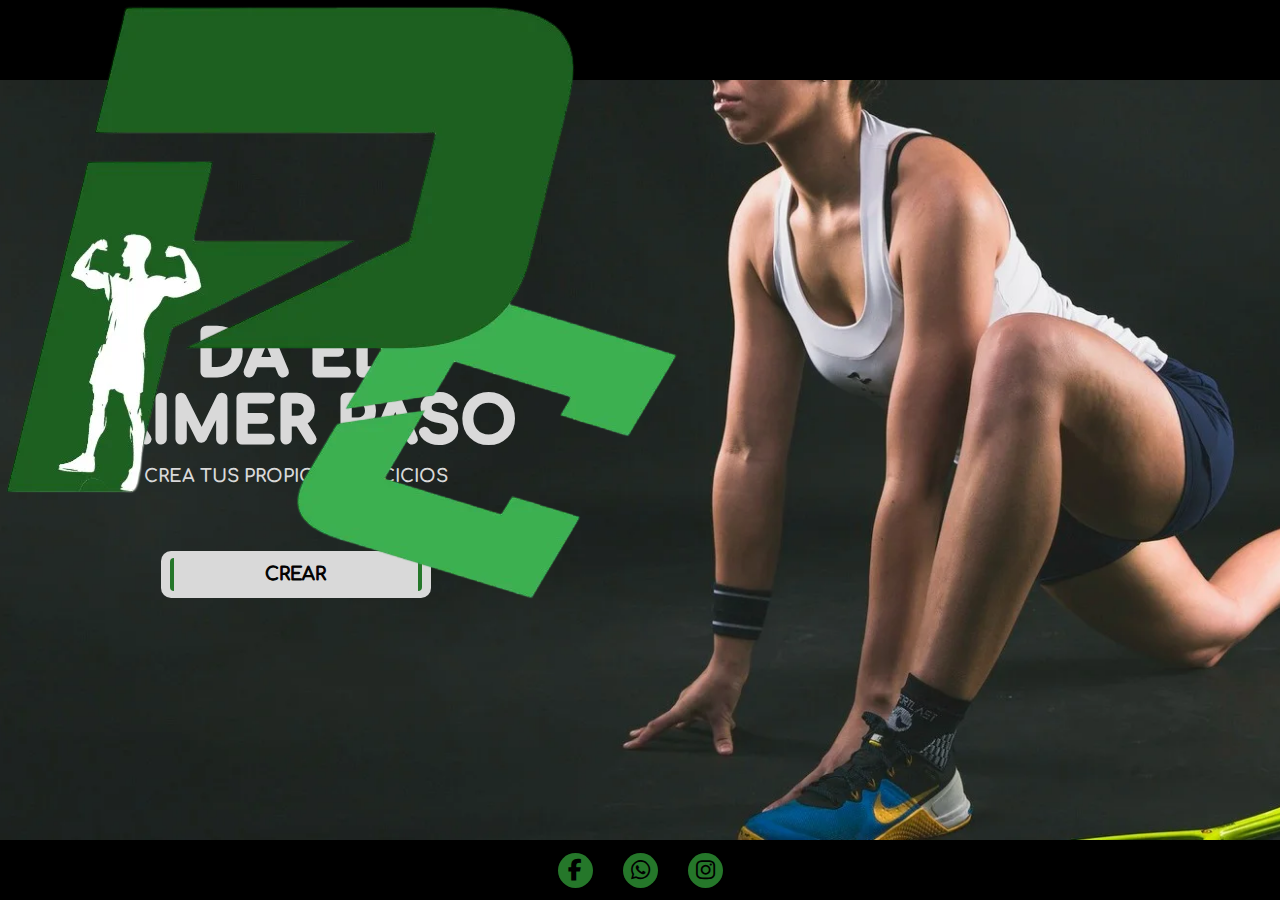
<file: exercises.html>
<!DOCTYPE html>
<html lang="en">
<head>
    <meta charset="UTF-8">
    <meta http-equiv="X-UA-Compatible" content="IE=edge">
    <meta name="viewport" content="width=device-width, initial-scale=1.0">
    
    <title>PoseCoach</title>
    <meta name="title" content="PoseCoach">
    <meta name="description" content="PoseCoach - Your personal exercise companion.">
    <link rel="icon" href="./assets/images/IconPC.ico">

    <!-- ======================= CSS ======================= -->
    <link rel="stylesheet" href="./assets/css/exercises.css">

    <!-- ======================= FONTS ======================= -->
    <link rel="preconnect" href="https://fonts.googleapis.com">
    <link rel="preconnect" href="https://fonts.gstatic.com" crossorigin>
    <link href="https://fonts.googleapis.com/css2?family=Comfortaa:wght@300..700&family=Figtree:ital,wght@0,300..900;1,300..900&display=swap" rel="stylesheet">

    <!-- ======================= ICONS ======================= -->
    <link rel="stylesheet" href="https://cdnjs.cloudflare.com/ajax/libs/font-awesome/6.4.0/css/all.min.css">
</head>

<body>
    <!-- ======================= NAVBAR ======================= -->
    <header>
        <nav class="navbar">
            <div class="nav-image">
                <img src="./assets/images/LogoPC.webp" alt="PoseCoach">
            </div>

            <h1>BIENVENIDO</h1>
        </nav>
    </header>

    <!-- ======================= CONTENT ======================= -->
    <section class="exercises">
        <div class="container">
            <div class="exercise-text">
                <h1 class="title">DA EL PRIMER PASO</h1>
                <p class="subtitle">CREA TUS PROPIOS EJERCICIOS</p>
            </div>

            <button class="newexButton" type="button">
                <div class="bttn-line left"></div>
                <span class="label">CREAR</span>
                <div class="bttn-line right"></div>
            </button>
        </div>
    </section>

    <!-- ======================= FOOTER ======================= -->
    <footer>
        <div class="social-icons">
            <a href="#" class="social-circle"><i class="fa-brands fa-facebook-f"></i></a>
            <a href="#" class="social-circle"><i class="fa-brands fa-whatsapp"></i></a>
            <a href="#" class="social-circle"><i class="fa-brands fa-instagram"></i></a>
        </div>
    </footer>

    <script src="./assets/js/exercises.js"></script>
</body>
</html>
</file>
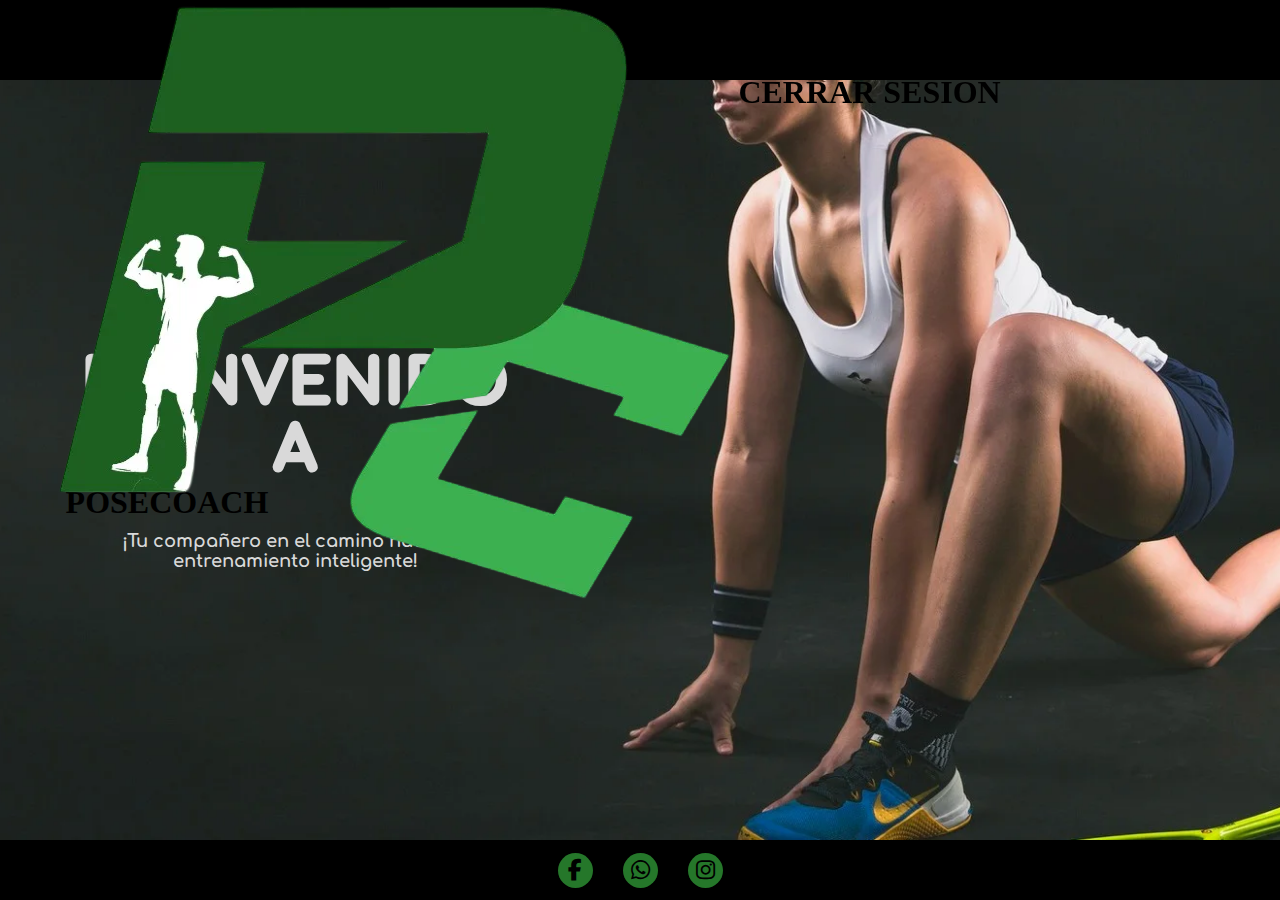
<file: home.html>
<!DOCTYPE html>
<html lang="en">
<head>
    <meta charset="UTF-8">
    <meta http-equiv="X-UA-Compatible" content="IE=edge">
    <meta name="viewport" content="width=device-width, initial-scale=1.0">
    
    <title>PoseCoach</title>
    <meta name="title" content="PoseCoach">
    <meta name="description" content="PoseCoach - Your personal exercise companion.">
    <link rel="icon" href="./assets/images/IconPC.ico">

    <!-- ======================= CSS ======================= -->
    <link rel="stylesheet" href="./assets/css/exercises.css">

    <!-- ======================= FONTS ======================= -->
    <link rel="preconnect" href="https://fonts.googleapis.com">
    <link rel="preconnect" href="https://fonts.gstatic.com" crossorigin>
    <link href="https://fonts.googleapis.com/css2?family=Comfortaa:wght@300..700&family=Figtree:ital,wght@0,300..900;1,300..900&display=swap" rel="stylesheet">

    <!-- ======================= ICONS ======================= -->
    <link rel="stylesheet" href="https://cdnjs.cloudflare.com/ajax/libs/font-awesome/6.4.0/css/all.min.css">
</head>

<body>
    <!-- ======================= LOADER ======================= -->
    <div class="loader-overlay">
        <div class="dot-spinner">
            <div class="dot-spinner__dot"></div>
            <div class="dot-spinner__dot"></div>
            <div class="dot-spinner__dot"></div>
            <div class="dot-spinner__dot"></div>
            <div class="dot-spinner__dot"></div>
            <div class="dot-spinner__dot"></div>
            <div class="dot-spinner__dot"></div>
            <div class="dot-spinner__dot"></div>
        </div>
    </div>


    <!-- ======================= NAVBAR ======================= -->
    <header>
        <nav class="navbar">
            <h1></h1>

            <div class="nav-image">
                <img src="./assets/images/LogoPC.webp" alt="PoseCoach">
            </div>

            <div class="nav-options">
                <h1 class="nav-opt create">CREAR</h1>
                <h1 class="nav-opt list">EJERCICIOS</h1>
                <h1 class="nav-opt logout">CERRAR SESIÓN</h1>  
            </div>
        </nav>
    </header>

    <!-- ======================= CONTENT ======================= -->
    <section class="exercises">
        <div class="container home">
            <div class="exercise-text">
                <h1 class="title">BIENVENIDO A</h1>

                <h1 class="brand">POSECOACH</h1>

                <p class="subtitle homeText">¡Tu compañero en el camino hacia un entrenamiento <span>inteligente</span>!</p>
            </div>
        </div>
    </section>

    <!-- ======================= FOOTER ======================= -->
    <footer>
        <div class="social-icons">
            <a href="#" class="social-circle"><i class="fa-brands fa-facebook-f"></i></a>
            <a href="#" class="social-circle"><i class="fa-brands fa-whatsapp"></i></a>
            <a href="#" class="social-circle"><i class="fa-brands fa-instagram"></i></a>
        </div>
    </footer>

    <script src="./assets/js/home.js"></script>
</body>
</html>
</file>
<file: assets/css/exercises.css>
@import url('https://fonts.googleapis.com/css2?family=Comfortaa:wght@300..700&family=Figtree:ital,wght@0,300..900;1,300..900&display=swap');

:root {
    /* ========== COLORS ========== */
    --colorDark: #25772A;
    --colorSec: #4CAF50;
    --colorWhite: #D9D9D9;
    --black: #000000;
}

* {
    margin: 0;
    padding: 0;
    outline: none;
    text-decoration: none;
    box-sizing: border-box;
}

::before,
::after {
    box-sizing: border-box;
}

ul {
    list-style: none;
}

button {
    display: block;
    background: none;
    border: none;
    cursor: pointer;
}


/* ============================== BODY ============================== */
body {
    display: flex;
    flex-direction: column;
    min-height: 100vh;
}


/* ============================== NAVBAR ============================== */
.navbar {
    display: flex;
    height: 80px;
    width: 100%;
    position: fixed;
    top: 0;
    background: var(--black);
    z-index: 999;
}


/* ============================== CONTENT ============================== */
.exercises {
    flex: 1;
    margin-top: 80px;
    /* Navbar */
    margin-bottom: 60px;
    /* Footer */
    background-image: url('../images/Player.webp');
    background-position: center center;
    background-repeat: no-repeat;
    background-size: cover;
}

.exercises .container {
    display: flex;
    flex-direction: column;
    align-items: center;
    justify-content: center;
    width: 36%;
    height: calc(100vh - 140px);
    margin-left: 4.1em;
}

.exercises .title {
    text-align: center;
    font-size: 60px;
    font-family: 'Comfortaa', sans-serif;
    color: var(--colorWhite);
    letter-spacing: 2px;
    -webkit-text-stroke: 5px var(--colorWhite);
    text-stroke: 5px var(--colorWhite);
    paint-order: stroke fill;
}

.exercises .subtitle {
    text-align: center;
    font-size: 18px;
    font-family: 'Comfortaa', sans-serif;
    font-weight: 700;
    color: var(--colorWhite);
    margin-top: 10px;
}

.exercises .newexButton {
    position: relative;
    z-index: 2;
    display: flex;
    justify-content: center;
    align-items: center;
    margin-top: 3.6em;
    width: 15em;
    height: 2.6em;
    background-color: var(--colorWhite);
    border-radius: 10px;
    color: var(--black);
    font-size: 18px;
    font-family: 'Comfortaa', sans-serif;
    -webkit-text-stroke: 1px var(--black);
    text-stroke: 1px var(--black);
    gap: 5.2em;
    transition: all 0.4s ease;
    overflow: hidden;
}

.newexButton .label {
    position: relative;
    z-index: 2;
}

.newexButton .bttn-line {
    position: absolute;
    height: 70%;
    width: 0.2em;
    background-color: var(--colorDark);
    transition: all 0.4s ease;
    z-index: 1;
}

.newexButton .bttn-line.left {
    left: 0.5em;
    border-radius: 5px 0 0 5px;
}

.newexButton:hover .bttn-line.left {
    width: 50%;
}

.newexButton .bttn-line.right {
    right: 0.5em;
    border-radius: 0 5px 5px 0;
}

.newexButton:hover .bttn-line.right {
    width: 50%;
}


/* ============================== FOOTER ============================== */
footer {
    display: flex;
    justify-content: center;
    align-items: center;
    height: 60px;
    width: 100%;
    background: var(--black);
    position: fixed;
    bottom: 0;
}

.social-icons {
    display: flex;
    gap: 30px;
}

.social-circle {
    display: flex;
    justify-content: center;
    align-items: center;
    background: var(--colorDark);
    border-radius: 50%;
    color: var(--black);
    font-size: 22px;
    width: 35px;
    height: 35px;
    transition: all 0.3s ease;
}

.social-circle:hover {
    background-color: var(--colorSec);
}


/* ================== RESPONSIVE MODIFICATIONS ================== */

/* tablets o pantallas medianas */
@media (max-width: 992px) {
    .exercises .container {
        width: 80%;
        margin-left: 0;
        text-align: center;
    }

    .exercises .title {
        font-size: 45px;
        -webkit-text-stroke: 3px var(--colorWhite);
    }

    .newexButton {
        width: 12em;
        gap: 3em;
    }
}

/* pantalla móvil */
@media (max-width: 600px) {
    .exercises .container {
        width: 100%;
        margin-left: 0;
        padding: 130px 20px 100px;
        text-align: center;
    }

    .exercises .title {
        font-size: 32px;
        -webkit-text-stroke: 2px var(--colorWhite);
    }

    .exercises .subtitle {
        font-size: 14px;
    }

    .newexButton {
        width: 10em;
        height: 3em;
        gap: 1.5em;
        font-size: 16px;
    }
}
</file>
